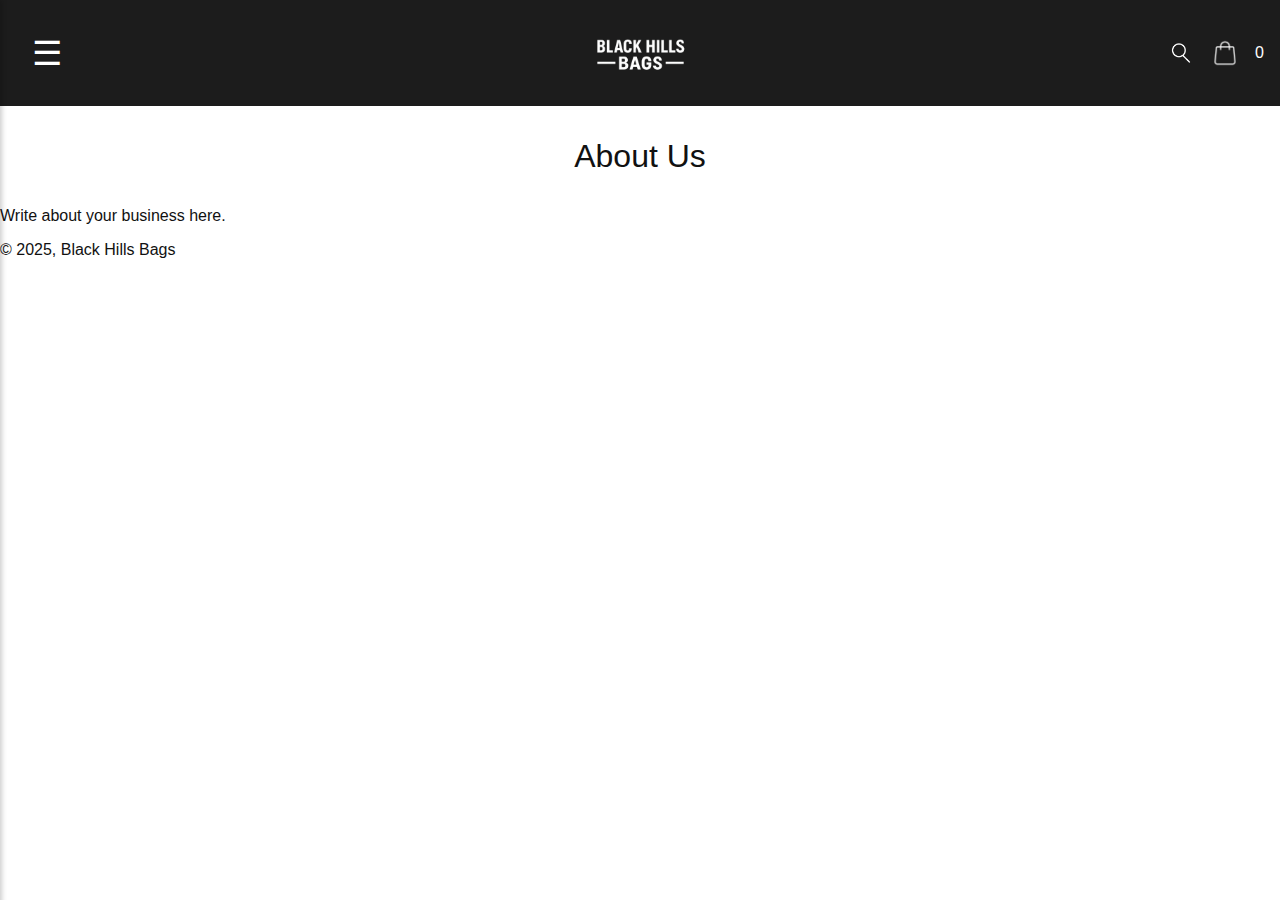
<file: about.html>
<!DOCTYPE html>
<html lang="en">
<head>
  <meta charset="UTF-8">
  <meta name="viewport" content="width=device-width, initial-scale=1.0">
  <title>Black Hills Bags</title>
  <link rel="stylesheet" href="style.css">
  <script defer src="script.js"></script>
</head>
<body>
  <!-- Header / Nav -->
  <header class="navbar">
    <div class="nav-left">
      <button class="menu-toggle" id="menu-btn">☰</button>
    </div>

    <div class="nav-center">
      <img src="0025BAD3-5B3D-4AAF-B183-51486648FC9A.png" alt="Black Hills Bags Logo" class="nav-logo">
    </div>

    <div class="nav-right">
  <!-- 🔍 Search button with PNG -->
  <button id="search-btn" class="icon-btn" aria-label="Search">
    <img src="IMG_3598.png" alt="Search" class="search-logo">
  </button>

  <!-- Hidden search input -->
  <input type="text" id="search-input" placeholder="Search products...">

  <!-- 🛒 Cart -->
  <a href="/cart" class="cart-button" aria-label="Cart">
    <img src="F483AF78-0FCE-4B66-AC25-64F9D560CB20.png" alt="Cart" class="cart-logo">
  </a>
  <span id="cart-count">0</span>
</div>
</header>

  <!-- Side Menu -->
  <aside id="side-menu" class="side-menu">
    <button class="close-btn" id="close-menu">✕</button>
    <nav>
      <a href="index.html">Home</a>
      <a href="products.html">Products</a>
      <a href="about.html">About</a>
      <a href="contact.html">Contact</a>
    </nav>
  </aside>

  <!-- Overlay -->
  <div id="overlay" class="overlay"></div>

  <main>
    <h1>About Us</h1>
    <p>Write about your business here.</p>
  </main>
  <footer>
    <p>&copy; 2025, Black Hills Bags</p>
  </footer>
</body>
</html>
</file>
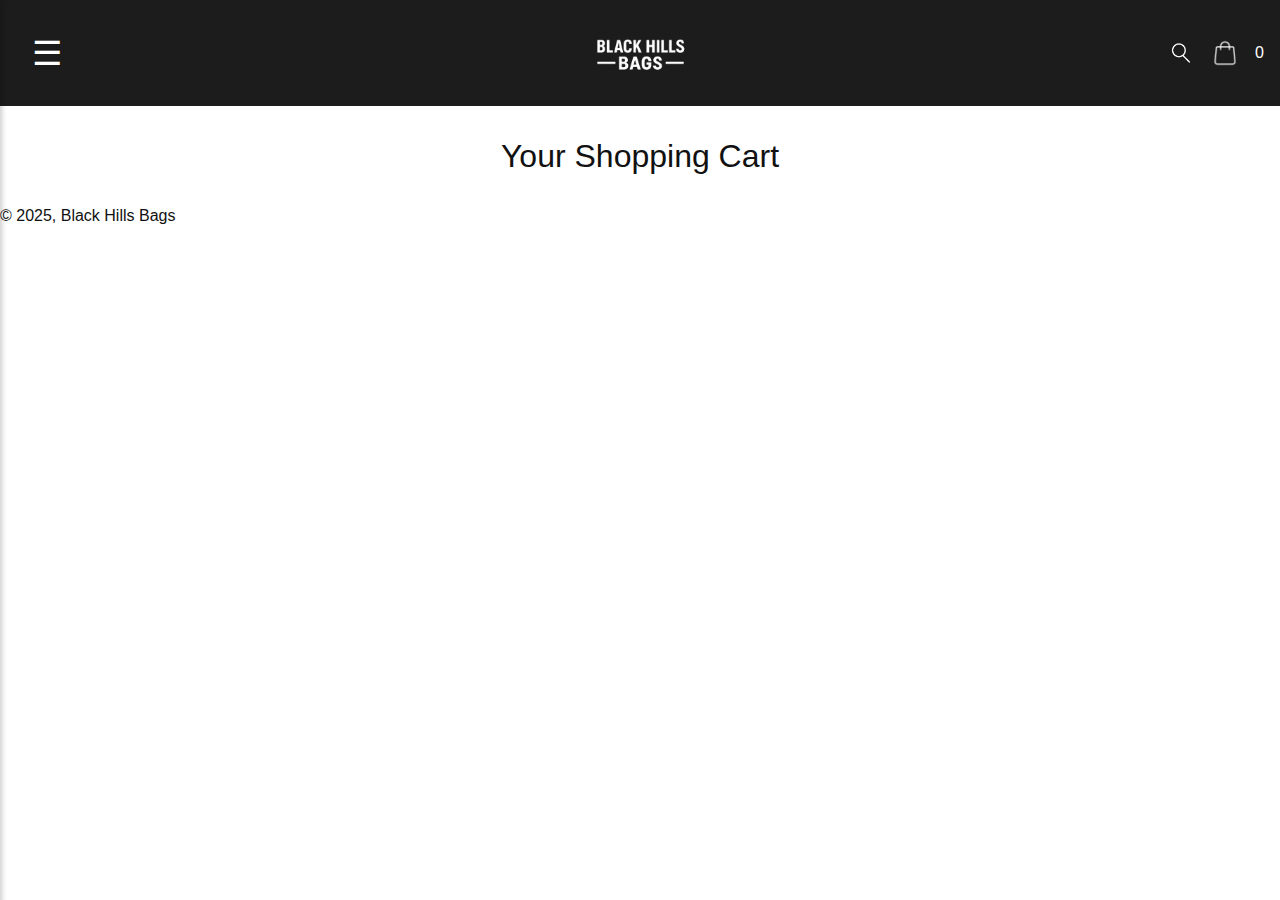
<file: cart.html>
<!DOCTYPE html>
<html lang="en">
<head>
  <meta charset="UTF-8">
  <meta name="viewport" content="width=device-width, initial-scale=1.0">
  <title>Black Hills Bags</title>
  <link rel="stylesheet" href="style.css">
  <script defer src="script.js"></script>
</head>
<body>
  <!-- Header / Nav -->
  <header class="navbar">
    <div class="nav-left">
      <button class="menu-toggle" id="menu-btn">☰</button>
    </div>

    <div class="nav-center">
      <!-- ✅ Logo links to root -->
      <a href="/">
        <img src="0025BAD3-5B3D-4AAF-B183-51486648FC9A.png" alt="Black Hills Bags Logo" class="nav-logo">
      </a>
    </div>

    <div class="nav-right">
      <!-- 🔍 Search button with PNG -->
      <button id="search-btn" class="icon-btn" aria-label="Search">
        <img src="IMG_3598.png" alt="Search" class="search-logo">
      </button>

      <!-- Hidden search input -->
      <input type="text" id="search-input" placeholder="Search products...">

      <!-- 🛒 Cart -->
      <a href="/cart" class="cart-button" aria-label="Cart">
        <img src="F483AF78-0FCE-4B66-AC25-64F9D560CB20.png" alt="Cart" class="cart-logo">
      </a>
      <span id="cart-count">0</span>
    </div>
  </header>

  <!-- Side Menu -->
  <aside id="side-menu" class="side-menu">
    <button class="close-btn" id="close-menu">✕</button>
    <nav>
      <a href="/">Home</a>
      <a href="/products.html">Products</a>
      <a href="/about.html">About</a>
      <a href="/contact.html">Contact</a>
    </nav>
  </aside>

  <!-- Overlay -->
  <div id="overlay" class="overlay"></div>

  <main>
    <h1>Your Shopping Cart</h1>
    <div id="cart-items"></div>
    <p id="cart-total"></p>
  </main>

  <footer>
    <p>&copy; 2025, Black Hills Bags</p>
  </footer>
</body>
</html>
</file>
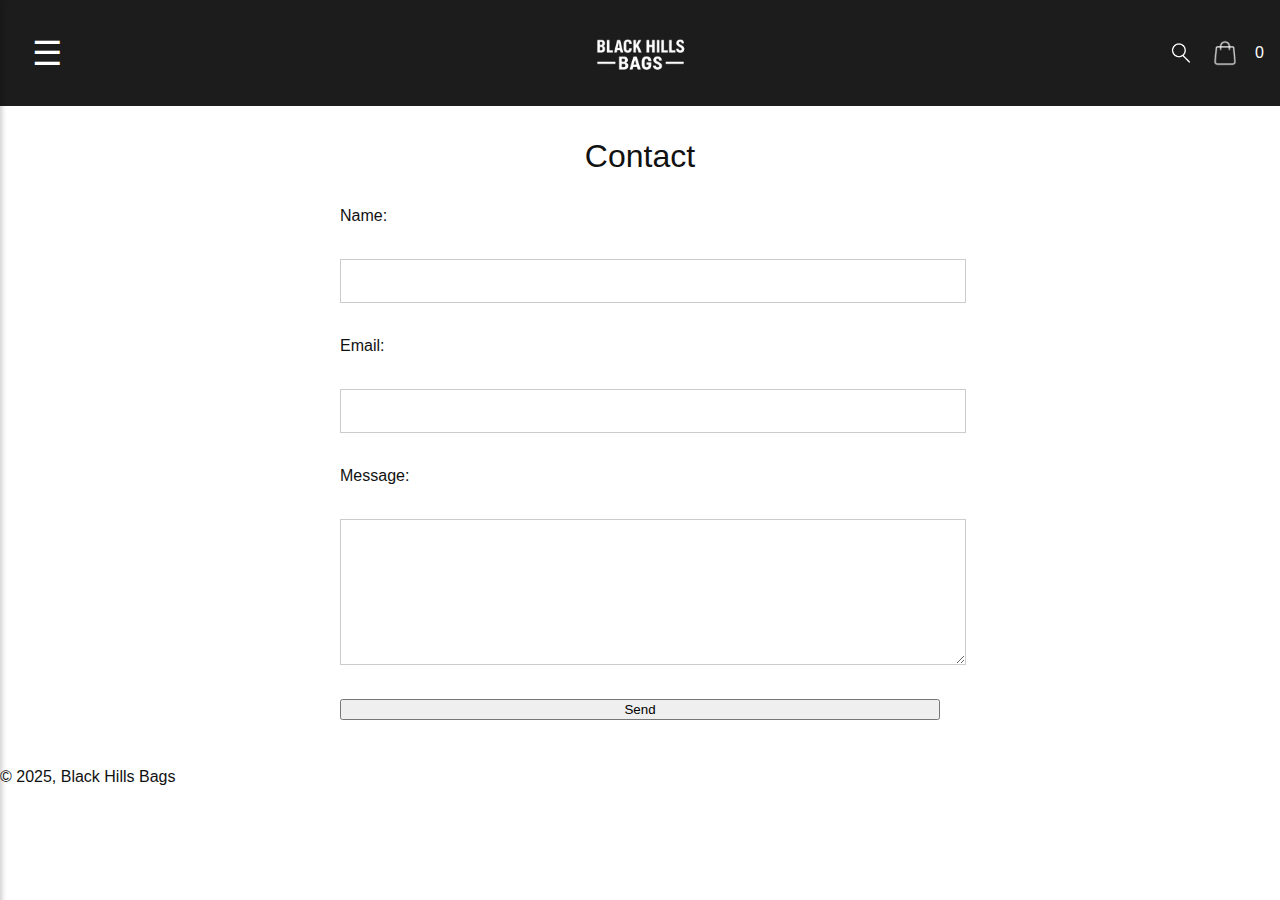
<file: contact.html>
<!DOCTYPE html>
<html lang="en">
<head>
  <meta charset="UTF-8">
  <meta name="viewport" content="width=device-width, initial-scale=1.0">
  <title>Black Hills Bags</title>
  <link rel="stylesheet" href="style.css">
  <script defer src="script.js"></script>
</head>
<body>
  <!-- Header / Nav -->
  <header class="navbar">
    <div class="nav-left">
      <button class="menu-toggle" id="menu-btn">☰</button>
    </div>

    <div class="nav-center">
      <!-- ✅ Logo links to root -->
      <a href="/">
        <img src="0025BAD3-5B3D-4AAF-B183-51486648FC9A.png" alt="Black Hills Bags Logo" class="nav-logo">
      </a>
    </div>

    <div class="nav-right">
      <!-- 🔍 Search button with PNG -->
      <button id="search-btn" class="icon-btn" aria-label="Search">
        <img src="IMG_3598.png" alt="Search" class="search-logo">
      </button>

      <!-- Hidden search input -->
      <input type="text" id="search-input" placeholder="Search products...">

      <!-- 🛒 Cart -->
      <a href="/cart" class="cart-button" aria-label="Cart">
        <img src="F483AF78-0FCE-4B66-AC25-64F9D560CB20.png" alt="Cart" class="cart-logo">
      </a>
      <span id="cart-count">0</span>
    </div>
  </header>

  <!-- Side Menu -->
  <aside id="side-menu" class="side-menu">
    <button class="close-btn" id="close-menu">✕</button>
    <nav>
      <a href="/">Home</a>
      <a href="/products.html">Products</a>
      <a href="/about.html">About</a>
      <a href="/contact.html">Contact</a>
    </nav>
  </aside>

  <!-- Overlay -->
  <div id="overlay" class="overlay"></div>
</div>
  <main>
    <h1>Contact</h1>
    <form>
      <label for="name">Name:</label><br>
      <input type="text" id="name" name="name"><br>
      <label for="email">Email:</label><br>
      <input type="email" id="email" name="email"><br>
      <label for="message">Message:</label><br>
      <textarea id="message" name="message"></textarea><br>
      <button type="submit">Send</button>
    </form>
  </main>

  <footer>
    <p>&copy; 2025, Black Hills Bags</p>
  </footer>
</body>
</html>
</file>
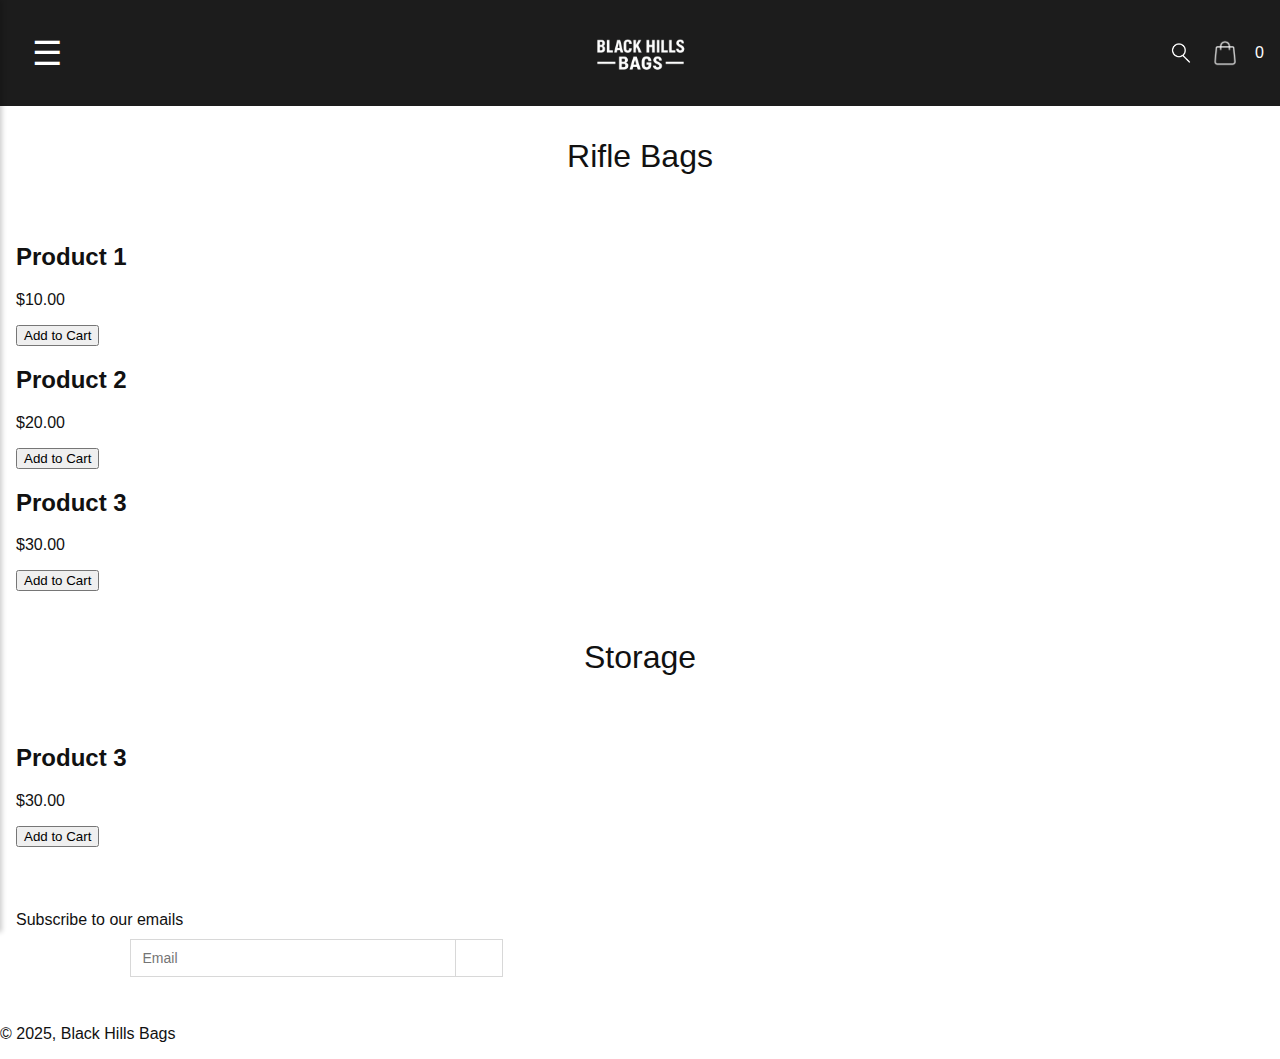
<file: products.html>
<!DOCTYPE html>
<html lang="en">
<head>
  <meta charset="UTF-8">
  <meta name="viewport" content="width=device-width, initial-scale=1.0">
  <title>Black Hills Bags</title>
  <link rel="stylesheet" href="style.css">
  <script defer src="script.js"></script>
</head>
<body>
  <!-- Header / Nav -->
  <header class="navbar">
    <div class="nav-left">
      <button class="menu-toggle" id="menu-btn">☰</button>
    </div>

    <div class="nav-center">
      <!-- ✅ Logo now always points to site root -->
      <a href="/">
        <img src="0025BAD3-5B3D-4AAF-B183-51486648FC9A.png" alt="Black Hills Bags Logo" class="nav-logo">
      </a>
    </div>

    <div class="nav-right">
      <!-- 🔍 Search button with PNG -->
      <button id="search-btn" class="icon-btn" aria-label="Search">
        <img src="IMG_3598.png" alt="Search" class="search-logo">
      </button>

      <!-- Hidden search input -->
      <input type="text" id="search-input" placeholder="Search products...">

      <!-- 🛒 Cart -->
      <a href="/cart" class="cart-button" aria-label="Cart">
        <img src="F483AF78-0FCE-4B66-AC25-64F9D560CB20.png" alt="Cart" class="cart-logo">
      </a>
      <span id="cart-count">0</span>
    </div>
  </header>

  <!-- Side Menu -->
  <aside id="side-menu" class="side-menu">
    <button class="close-btn" id="close-menu">✕</button>
    <nav>
      <a href="/">Home</a>
      <a href="/products.html">Products</a>
      <a href="/about.html">About</a>
      <a href="/contact.html">Contact</a>
    </nav>
  </aside>

  <!-- Overlay -->
  <div id="overlay" class="overlay"></div>

  <main>
    <h1>Rifle Bags</h1>
    <div class="products">
      <div class="product">
        <h2>Product 1</h2>
        <p>$10.00</p>
        <button onclick="addToCart('Product 1', 10)">Add to Cart</button>
      </div>
      <div class="product">
        <h2>Product 2</h2>
        <p>$20.00</p>
        <button onclick="addToCart('Product 2', 20)">Add to Cart</button>
      </div>
      <div class="product">
        <h2>Product 3</h2>
        <p>$30.00</p>
        <button onclick="addToCart('Product 3', 30)">Add to Cart</button>
      </div>
    </div>

    <h1>Storage</h1>
    <div class="products">
      <div class="product">
        <h2>Product 3</h2>
        <p>$30.00</p>
        <button onclick="addToCart('Product 3', 30)">Add to Cart</button>
      </div>
    </div>
  </main>

  
  <footer>
    <section class="subscribe-section">
      <h2>Subscribe to our emails</h2>
      <form class="subscribe-form">
        <input type="email" placeholder="Email" required>
        <button type="submit">→</button>
      </form>
    </section>
    <p>&copy; 2025, Black Hills Bags</p>
  </footer>
</body>
</html>
</file>
<file: style.css>
body {
  margin: 0;
  font-family: Arial, sans-serif;
  background: #fff;
  color: #111;
}

/* NAVBAR */
.navbar {
  display: flex;
  justify-content: center;
  align-items: center;
  background: #1c1c1c;
  color: white;
  padding: 0.5rem 1rem;
  position: sticky;
  top: 0;
  z-index: 1000;
}

.nav-left {
  position: absolute;
  top: 50%;
  left: 1rem;
  transform: translateY(-50%);
}

.nav-right {
  position: absolute;
  top: 50%;
  right: 1rem;
  transform: translateY(-50%);
  display: flex;
  align-items: center;
  gap: 1rem;
}

.nav-logo {
  height: 90px;
  width: auto;
  display: block;
}

.icon-btn, .menu-toggle {
  background: none;
  border: none;
  color: white;
  font-size: 2.1rem;
  cursor: pointer;
  margin-left: 1rem;
  display: flex;
  align-items: center;
  justify-content: center;
  padding: 0;
}

.search-logo {
  width: 28px;
  height: 28px;
  object-fit: contain;
  display: block;
  filter: brightness(0) invert(1);
}

.cart-logo {
  width: 28px;
  height: 28px;
  object-fit: contain;
  display: block;
}

/* SIDE MENU */
.side-menu {
  position: fixed;
  top: 0;
  left: 0;
  width: 250px;
  height: 100%;
  background: #f9f9f9;
  box-shadow: 2px 0 5px rgba(0,0,0,0.2);
  transform: translateX(-100%);
  transition: transform 0.3s ease;
  padding: 1rem;
  z-index: 2000;
}

.side-menu.active {
  transform: translateX(0);
}

.side-menu nav a {
  display: block;
  margin: 1rem 0;
  text-decoration: none;
  color: #111;
  font-weight: bold;
}

.close-btn {
  background: none;
  border: none;
  font-size: 1.5rem;
  float: right;
  cursor: pointer;
}

/* OVERLAY */
.overlay {
  position: fixed;
  top: 0;
  left: 0;
  width: 100%;
  height: 100%;
  background: rgba(0,0,0,0.5);
  opacity: 0;
  visibility: hidden;
  transition: opacity 0.3s ease;
  z-index: 1500;
}

.overlay.active {
  opacity: 0;
  visibility: visible;
}

/* HERO */
.hero {
  width: 100%;
  height: 300px;
  margin: 0;
  padding: 0;
  overflow: hidden;
}

.hero-logo {
  width: 100%;
  height: 100%;
  object-fit: cover;
  display: block;
}

/* PRODUCTS */
.products {
  padding: 1rem;
}

.product-grid {
  display: grid;
  grid-template-columns: repeat(auto-fit, minmax(150px, 1fr));
  gap: .2rem;
  margin-top: 1rem;
}

.product-card {
  border: 0px solid #ddd;
  padding: .5rem;
  display: flex;
  flex-direction: column;
}

.product-card h3 {
  text-align: left;
  margin: 0 0 0.25rem 0;
}

.product-card p {
  text-align: left;
  margin: 0 0 0.5rem 0;
}

.product-card .btn {
  align-self: center;
  margin-top: 0.25rem;
}

.product-card img {
  max-width: 100%;
  height: auto;
}

.btn {
  background: white;
  color: black;
  padding: .8rem 2.5rem;
  font-size: .8rem;
  border: 1px solid #000000;
  margin-top: 0.25rem;
  cursor: pointer;
  min-width: 180px;
  text-align: center;
  display: inline-block;
}

.btn.disabled {
  background: #aaa;
  cursor: not-allowed;
  min-width: 180px;
}

/* SEARCH */
#search-input {
  opacity: 0;
  transform: translateY(-50%) translateY(-10px);
  pointer-events: none;
  transition: opacity 0.3s ease, transform 0.3s ease, width 0.3s ease;

  position: absolute;
  right: 60px;
  top: 50%;
  padding: 6px 10px;
  border: 1px solid #ccc;
  border-radius: 0px;
  font-size: 1rem;
  color: #111;
  background: #fff;
  z-index: 1600;

  width: 0;
  max-width: 50vw;
  overflow: hidden;
}

#search-input.active {
  opacity: 1;
  transform: translateY(-50%) translateY(0);
  pointer-events: auto;
  width: 300px;
}

/* CONTACT PAGE */
main h1 {
  text-align: center;
  font-size: 2rem;
  margin: 2rem 0;
  font-weight: 500;
}

form {
  max-width: 600px;
  margin: 0 auto 3rem auto;
  display: flex;
  flex-direction: column;
  gap: .5rem;
}

.form-row {
  display: flex;
  gap: 1rem;
}

.form-row input {
  flex: 1;
}

input, textarea {
  padding: 0.75rem;
  border: 1px solid #ccc;
  font-size: 1rem;
  width: 100%;
  border-radius: 0px;
}

textarea {
  min-height: 120px;
  resize: vertical;
}

.form-actions {
  text-align: center;
}

.form-actions button {
  padding: 0.75rem 2rem;
  border: 1px solid #111;
  background: #111;
  color: #fff;
  cursor: pointer;
  font-size: 1rem;
  border-radius: 0px;
}

.form-actions button:hover {
  background: #333;
}

/* SUBSCRIBE SECTION */
.subscribe-section {
  max-width: 600px;
  margin: 3rem 0;
  text-align: left;
  padding-left: 1rem;
}

.subscribe-section h2 {
  font-size: 1rem;
  font-weight: 400;
  margin-bottom: 0.75rem;
}

.subscribe-form {
  display: flex;
  flex-direction: row;
  align-items: center;
  justify-content: flex-start;
  max-width: 600px;
  gap: 0;
  padding-left: 0;
}

.subscribe-form input {
  padding: 0.75rem;
  border: 1px solid #ccc;
  flex: 1;
  max-width: 300px;
  font-size: 1rem;
  border-radius: 0;
  outline: none;
}

.subscribe-form button {
  background: #111;
  border: 0px solid #111;
  border-left: none;
  padding: 0.8rem 1.25rem;
  cursor: pointer;
  font-size: 1rem;
  color: #fff;
  border-radius: 0;
  transition: background 0.3s ease;
}

.subscribe-form button:hover {
  background: #333;
  border-color: #333;
}

/* ✅ SUBSCRIBE SUCCESS MESSAGE */
.subscribe-success {
  color: green;
  font-weight: 500;
  margin-top: 0.75rem;
  padding-left: 2rem;
  font-size: 1rem;
}

/* ----- FOOTER STYLING ----- */
.footer {
  text-align: center;
  padding: 40px 20px;
  background: #fff;
  color: #111;
  font-family: Arial, sans-serif;
}

.footer hr {
  border: none;
  border-top: 1px solid #e5e5e5;
  margin-bottom: 30px;
}

/* Subscribe Section (Footer version) */
.subscribe-section h2 {
  font-size: 16px;
  margin-bottom: 10px;
  color: #111;
}

.subscribe-form {
  display: flex;
  justify-content: center;
  align-items: center;
  gap: 0;
  margin-bottom: 30px;
}

.subscribe-form input[type="email"] {
  width: 240px;
  padding: 10px 12px;
  border: 1px solid #d8d8d8;
  font-size: 14px;
  border-radius: 0px 0 0 0px;
  outline: none;
}

.subscribe-form button {
  padding: 7.5px 14px;
  border: 1px solid #d8d8d8;
  border-left: none;
  background: #fff;
  cursor: pointer;
  font-size: 18px;
  border-radius: 0 0px 0px 0;
}

.subscribe-form button:hover {
  background: #f5f5f5;
}

/* Country Section */
.country-section {
  margin-bottom: 20px;
}

.country-section label {
  display: block;
  font-size: 14px;
  color: #111;
  margin-bottom: 8px;
}

.country-select-wrapper {
  display: inline-block;
  position: relative;
  border: 1px solid #d8d8d8;
  border-radius: 4px;
  padding: 8px 36px 8px 12px;
  background: #fff;
}

.country-select-wrapper select {
  border: none;
  background: transparent;
  font-size: 14px;
  color: #111;
  appearance: none;
  outline: none;
  cursor: pointer;
}

.country-select-wrapper .caret {
  position: absolute;
  right: 10px;
  top: 50%;
  transform: translateY(-50%);
  pointer-events: none;
  color: #888;
  font-size: 16px;
}

/* Payment Icons */
.payment-icons {
  display: flex;
  justify-content: center;
  align-items: center;
  gap: 10px;
  flex-wrap: wrap;
  margin: 25px 0;
}

.payment-icons img {
  height: 26px;
  object-fit: contain;
  filter: grayscale(20%);
  opacity: 0.9;
}

/* Footer Text */
.footer p {
  font-size: 13px;
  color: #555;
}
</file>
